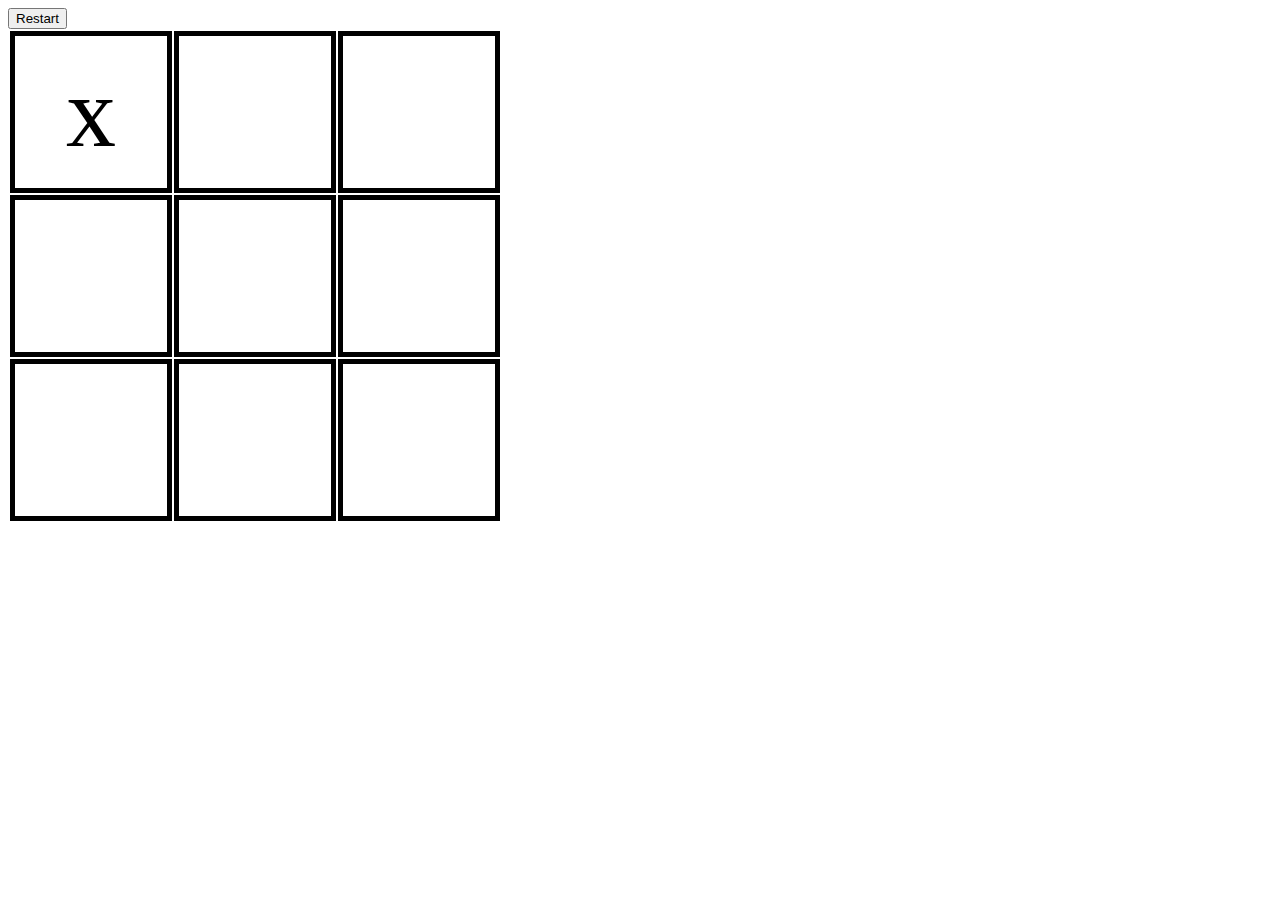
<file: Dom Manipulation/index.html>
<!DOCTYPE html>
<html lang="en">

<head>
    <meta charset="UTF-8">
    <link href="https://cdn.jsdelivr.net/npm/bootstrap@5.0.2/dist/css/bootstrap.min.css" rel="stylesheet" integrity="sha384-EVSTQN3/azprG1Anm3QDgpJLIm9Nao0Yz1ztcQTwFspd3yD65VohhpuuCOmLASjC" crossorigin="anonymous">
    <link rel="stylesheet" href="game.css">
    <title>Dom Manipulation</title>
</head>

<body>

    <div class="container">
        <div class="jumbotron">
            <button id="b" type="button" class="btn btn-primary btn-lg " name="button">Restart</button>
        </div>
        <table>
            <tr>
                <td id="one">x</td>
                <td></td>
                <td></td>
            </tr>
            <tr>
                <td></td>
                <td></td>
                <td></td>
            </tr>
            <tr>
                <td></td>
                <td></td>
                <td></td>
            </tr>
        </table>
    </div>

</body>
<script src="gamescript.js"></script>

</html>
</file>
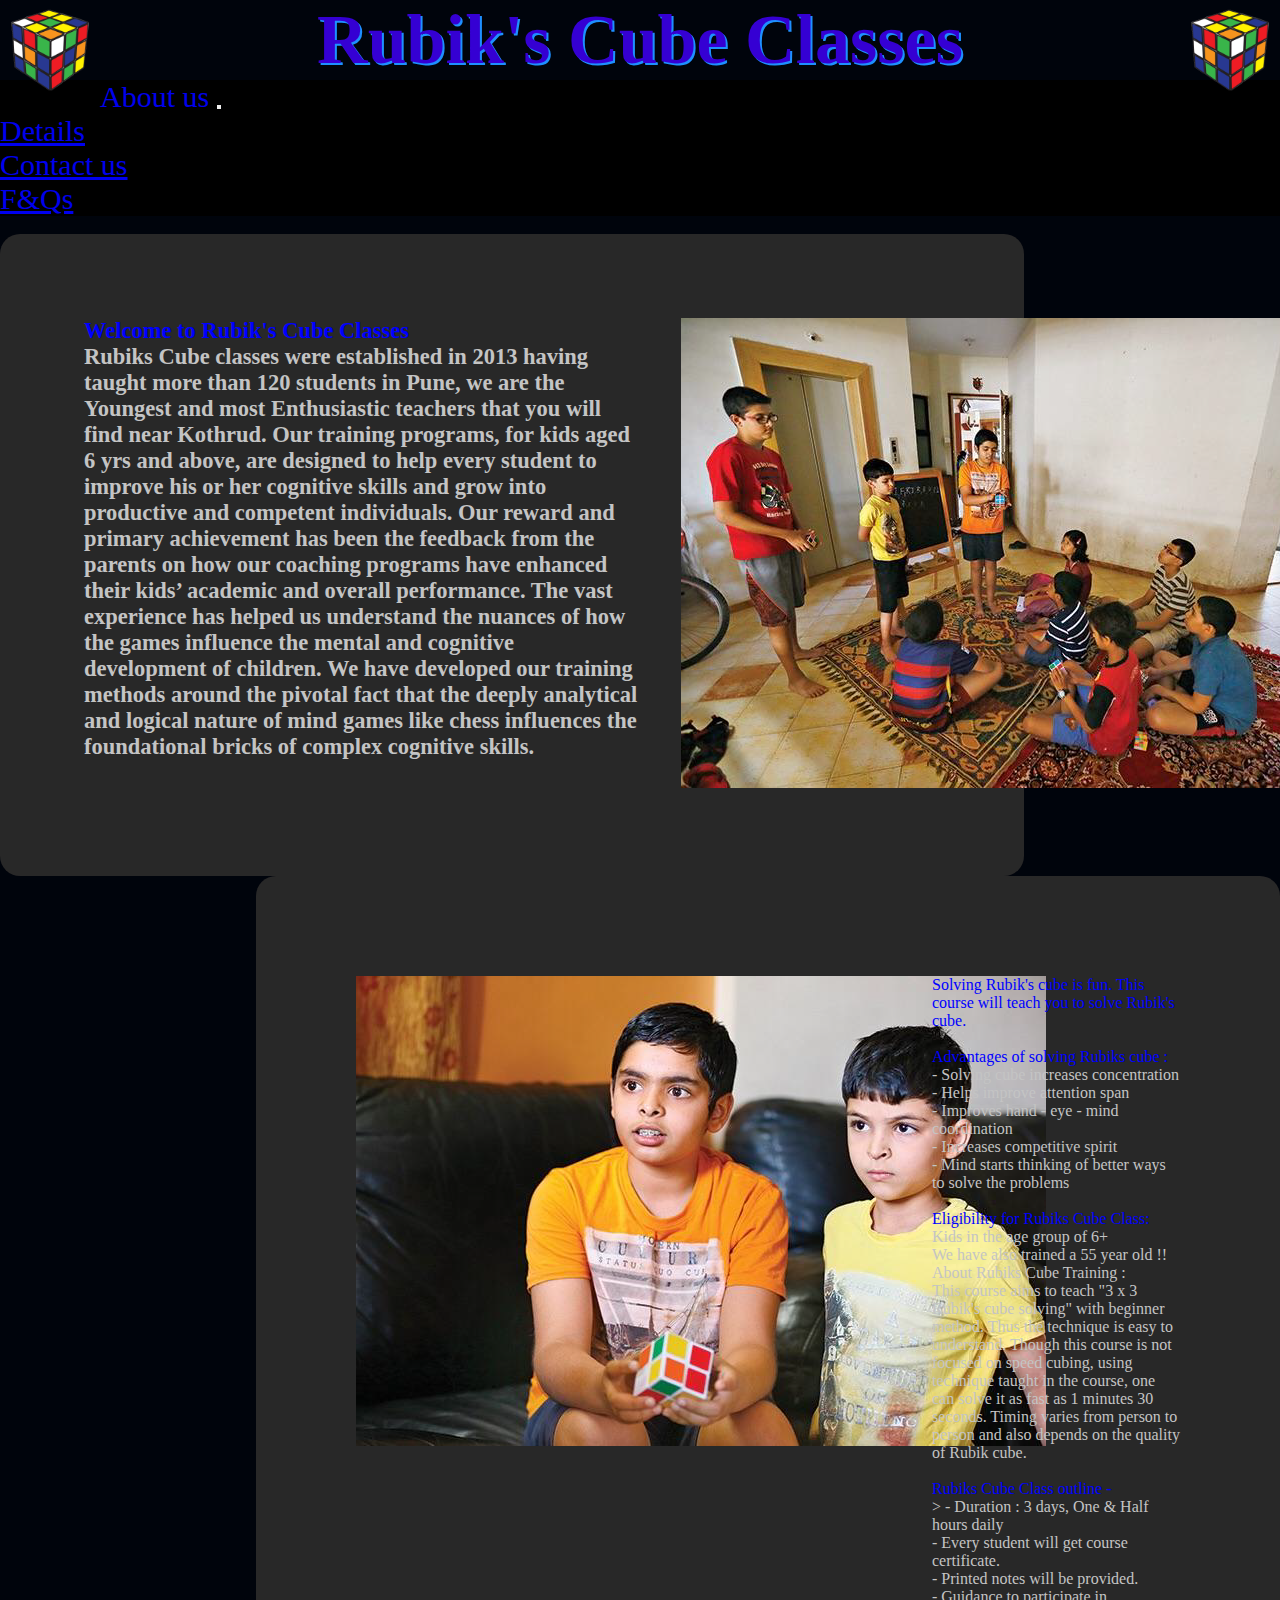
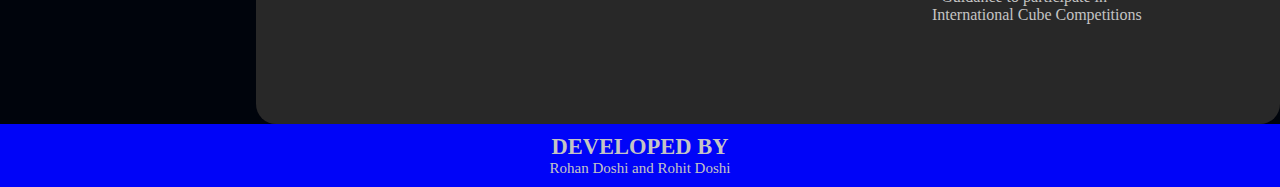
<file: Rubiks Cube Classes/index.html>
<!DOCTYPE html>
<html lang="en">
<head>
    <meta charset="UTF-8">
    <meta http-equiv="X-UA-Compatible" content="IE=edge">
    <meta name="viewport" content="width=device-width, initial-scale=1.0">
    <title>Rubik's Cube Classes</title>
    <link href="https://cdn.jsdelivr.net/npm/bootstrap@5.0.0-beta2/dist/css/bootstrap.min.css" rel="stylesheet" integrity="sha384-BmbxuPwQa2lc/FVzBcNJ7UAyJxM6wuqIj61tLrc4wSX0szH/Ev+nYRRuWlolflfl" crossorigin="anonymous">
    <link rel="stylesheet" href="static/Css/styles.css">
    <script src="https://cdn.jsdelivr.net/npm/bootstrap@5.0.0-beta2/dist/js/bootstrap.bundle.min.js" integrity="sha384-b5kHyXgcpbZJO/tY9Ul7kGkf1S0CWuKcCD38l8YkeH8z8QjE0GmW1gYU5S9FOnJ0" crossorigin="anonymous"></script>
</head>
<body>
    <h1>
        
        <img src = "static/images/rubik-cube.gif" width = 100 align= "right" >
            Rubik's Cube Classes
        <img src = "static/images/rubik-cube.gif" width = 100 align= "left" >
        
    </h1>
    
        <nav class="navbar navbar-expand-lg navbar-dark" style="font-size: 30px; Padding: 0 !important; Margin: 0!important; background-color: rgb(0, 0, 0) !important;" >
            <a class = "navbar-brand" href = "http://rubikscubeclasses.freeoda.com" style="text-decoration: none; font-size: 30px; padding: 0px !important;">About us</a>
            <button class="navbar-toggler" type="button" data-bs-toggle="collapse" data-bs-target="#navbarTogglerDemo01" aria-controls="navbarTogglerDemo01" aria-expanded="false" aria-label="Toggle navigation">
                <span class="navbar-toggler-icon"></span>
              </button>
            

            <div class="collapse navbar-collapse" id="navbarTogglerDemo01">
            <ul class="navbar-nav" style="margin-left: auto!important;"> 
            <li class="nav-item">
            <a class = "nav-link" href = "http://rubikscubeclasses.freeoda.com/Details.html">Details</a></li>
            <li class="nav-item">
            <a class = "nav-link" href = "http://rubikscubeclasses.freeoda.com/Contactus.html">Contact us </a></li>
            <li class="nav-item">
            <a class = "nav-link" href = "http://rubikscubeclasses.freeoda.com/F&Qs.html">F&Qs</a></li>
            </ul>
            </div>
        </nav>
        <br>
        <div class = "about_para" ><div class="container">
            <div class="row">
              <div class="column-66">
        <h2 style="color: blue ; size: 21px;">Welcome to Rubik's Cube Classes<h2>
            <p>
                Rubiks Cube classes were established in 2013 having taught more than 120 students in Pune, we are the Youngest and most Enthusiastic teachers that you will find near Kothrud.
                 Our training programs, for kids aged 6 yrs and above, are designed to help every student to improve his or her cognitive skills and grow into productive and competent individuals.  
                 Our reward and primary achievement has been the feedback from the parents on how our coaching programs have enhanced their kids’ academic and overall performance.
                 The vast experience has helped us understand the nuances of how the games influence the mental and cognitive development of children.
                 We have developed our training methods around the pivotal fact that the deeply analytical and logical nature of mind games like chess influences the foundational bricks of complex cognitive skills.

            </p>
        </div>
        <div class="column-33">
            <img src = "static/images/Class.png"  >
          </div>
        </div>
    </div>
</div>


    
    <div class = "things_para">
        <div class="container">
        <div class="row">
            <div class="column-66">
                <img src = "static/images/Teachers.png">
              </div>
            <div class="column-33">
        <SPAN style="color: blue;">Solving Rubik's cube is fun. This course will teach you to solve Rubik's cube. <br><br> </SPAN>  

        <SPAn style="color: blue ; size: 21px;"> Advantages of solving Rubiks cube :<br> </SPAn>
        - Solving cube increases concentration<br>
        - Helps improve attention span<br>
        - Improves hand - eye - mind coordination<br>
        - Increases competitive spirit<br>
        - Mind starts thinking of better ways to solve the problems<br><br>
        
        <SPAn style="color: blue ; size: 21px;">Eligibility for Rubiks Cube Class:<br></SPAn>
        Kids in the age group of 6+<br>
        We have also trained a 55 year old !!<br>
        
        About Rubiks Cube Training :<br>
        <p>This course aims to teach "3 x 3 Rubik's cube solving" with beginner method. Thus the technique is easy to understand. Though this course is not focused on speed cubing, using technique taught in the course, one can solve it as fast as 1 minutes 30 seconds. Timing varies from person to person and also depends on the quality of Rubik cube.</p>
        <BR>
        <SPAn style="color: blue ; size: 21px;">Rubiks Cube Class outline -<br></SPAn>>
        - Duration : 3 days, One & Half hours daily<br>
        - Every student will get course certificate.<br>
        - Printed notes will be provided.<br>
        - Guidance to participate in International Cube Competitions<br>
    </div>
    
    </div>
    </div>
</div>
</div>
  <br>
    <footer>
        <h2>DEVELOPED BY</h2>
		<div>
            <p></p> Rohan Doshi and Rohit Doshi</p>
		</div>
    </footer>
</body>

</html>
</file>
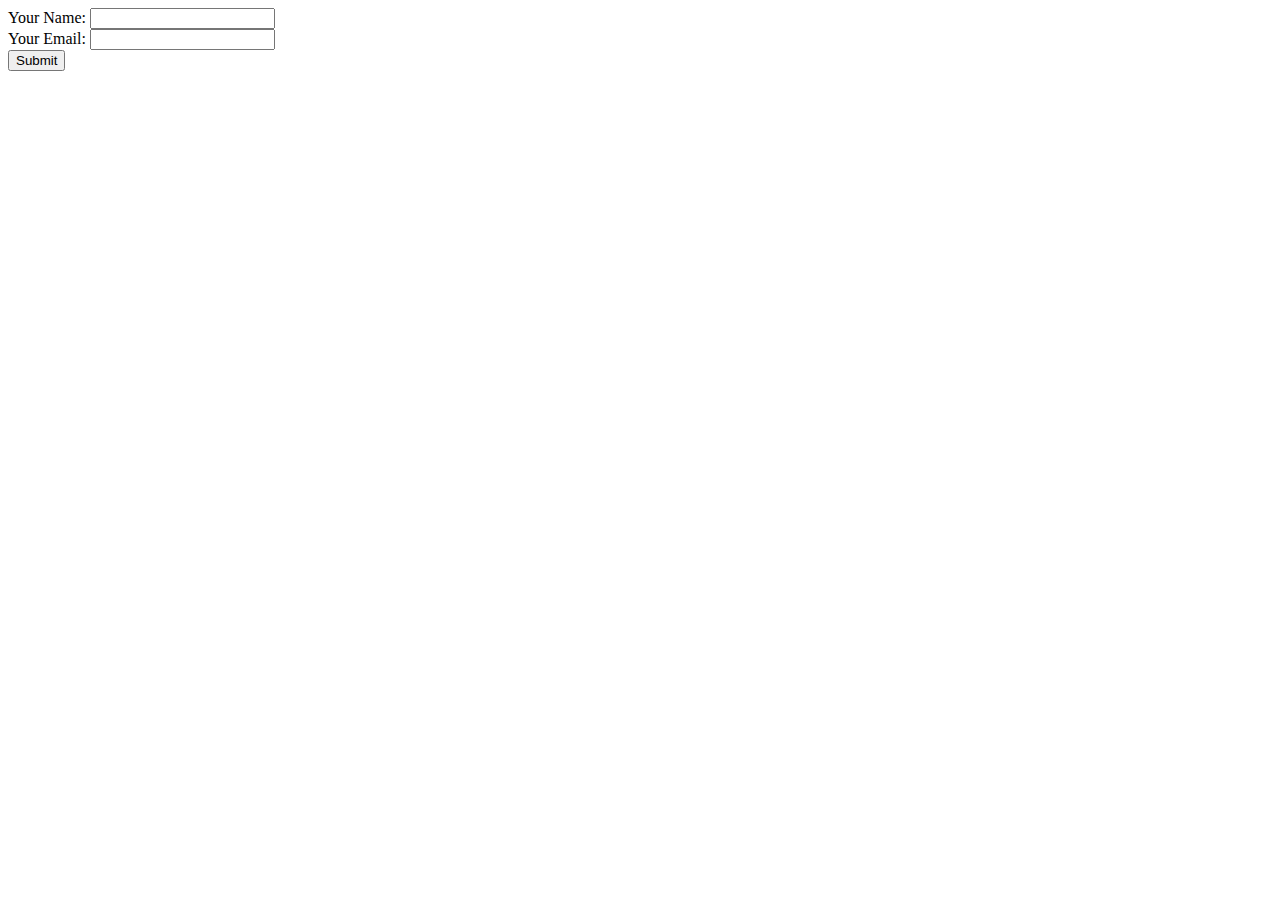
<file: Full Stack Development/form.html>
<!DOCTYPE html>
<html lang="en">
<head>
    <meta charset="UTF-8">
    <meta http-equiv="X-UA-Compatible" content="IE=edge">
    <meta name="viewport" content="width=device-width, initial-scale=1.0">
    <title>Document</title>
</head>
<body>
    <form action="mailto:rohan.doshi02@gmail.com" method="POST" enctype="text/plain">
    <label>Your Name: </label>
        <input type="text" name="yourName" id=""><br>
    <label for="">Your Email: </label>
        <input type="email" name="yourEmail" id=""><br>
    <input type="submit">
    </form>
    
</body>
</html>
</file>
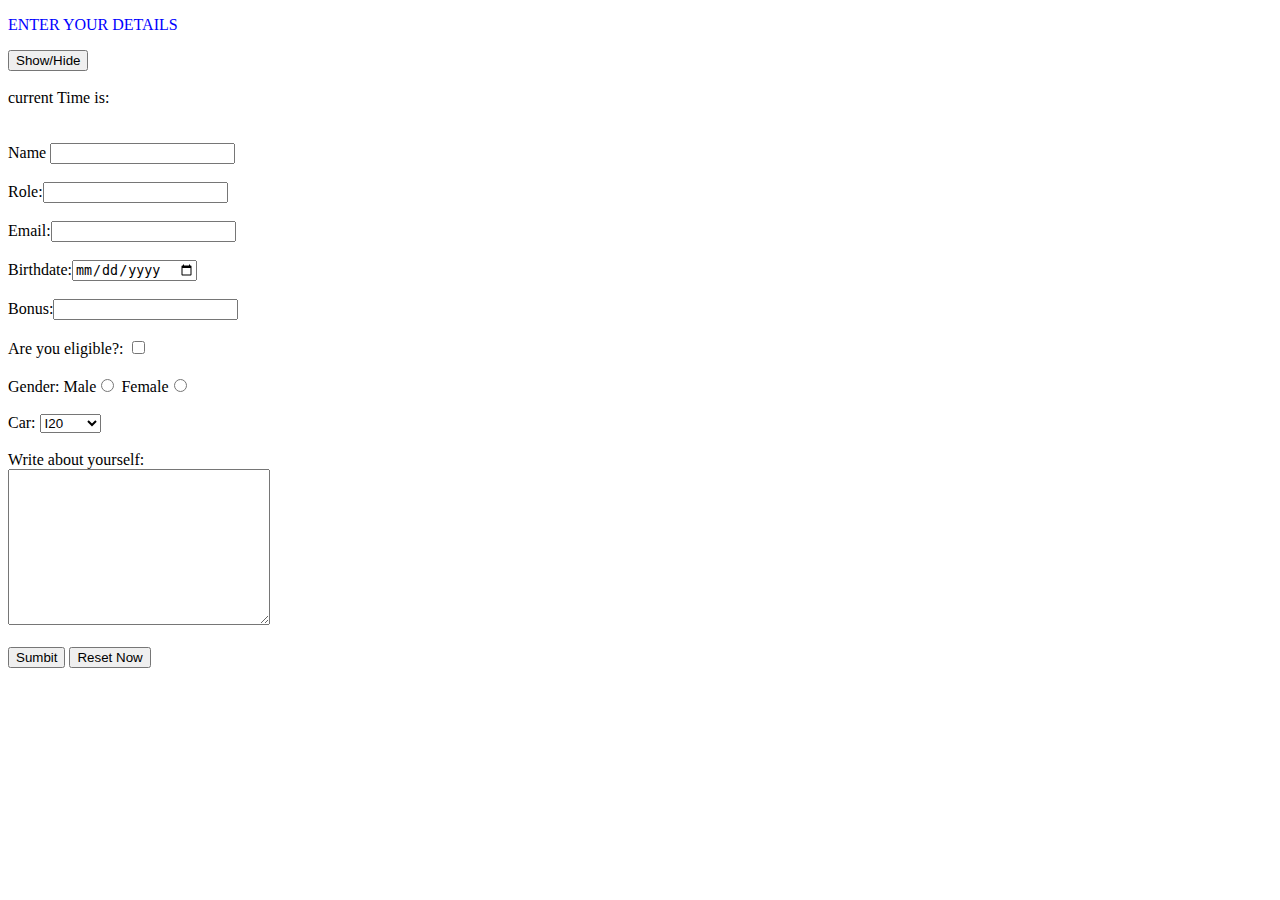
<file: Full Stack Development/rohan.html>
<!DOCTYPE html>
<html lang="en">
<head>
    <meta charset="UTF-8">
    <meta http-equiv="X-UA-Compatible" content="IE=edge">
    <meta name="viewport" content="width=device-width, initial-scale=1.0">
    <meta name ="robots" content ="INDEX, FOLLOW">
    <title>Rohan</title>
    <link rel="stylesheet" href="rohan.css">
    <script src="rohan.js"></script>
</head>
<body>
    
    <p id="para">ENTER YOUR DETAILS</p>
    <button id = "bttn" onclick="hide()">Show/Hide</button>
    <br>
    <br>
    current Time is: <span id="Time"></span>
    <br>
    <br>
    <br>
    

    <form action="backend.php">
        <div>
            <label for="name">Name</label>
            <input type="text" name = "myName" id="name">
        </div>
        <br>
        <div>
            Role:<input type="text" name= "myRole">
        </div>
        <br>
        <div>
            Email:<input type="email" name = "myEmail">
        </div>
        <br>
        <div>
            Birthdate:<input type="date" name="myDate">
        </div>
        <br>
        <div>
            Bonus:<input type="number" name="myBonus">
        </div>
        <br>
        <div>
            <label for="Eligible">Are you eligible?:</label> <input type="checkbox" name="myeligibility" id="Eligible">
        </div>
        <br>
        <div>
            Gender: Male<input type="radio" name="myGender"> Female<input type="radio" name="myGender">
        </div>
        <br>
        <div>
            <label for="Car">Car:</label>
            <select name="myCar" id="Car">
                <option value="ind">Inidica</option>
                <option value="swt">Swift</option>
                <option value="i20" selected>I20</option>
                <option value="i10">I10</option>
            </select>
        </div>
        <br>
        <div id = 'alertt'>
            Write about yourself:<br> <textarea name="myText" id="" cols="30" rows="10"></textarea>
        </div>
        <br>
        <div>
            <!--input type="submit" value="Submit Now" id = "submit"--->
            <!--button id="submit" onclick="Submit()">Submit</button--->
            <input type="submit" onclick="return clicked();" value="Sumbit">
            <input type="reset" value="Reset Now">
        </div>
        
    </form>
</body>
</html>
</file>
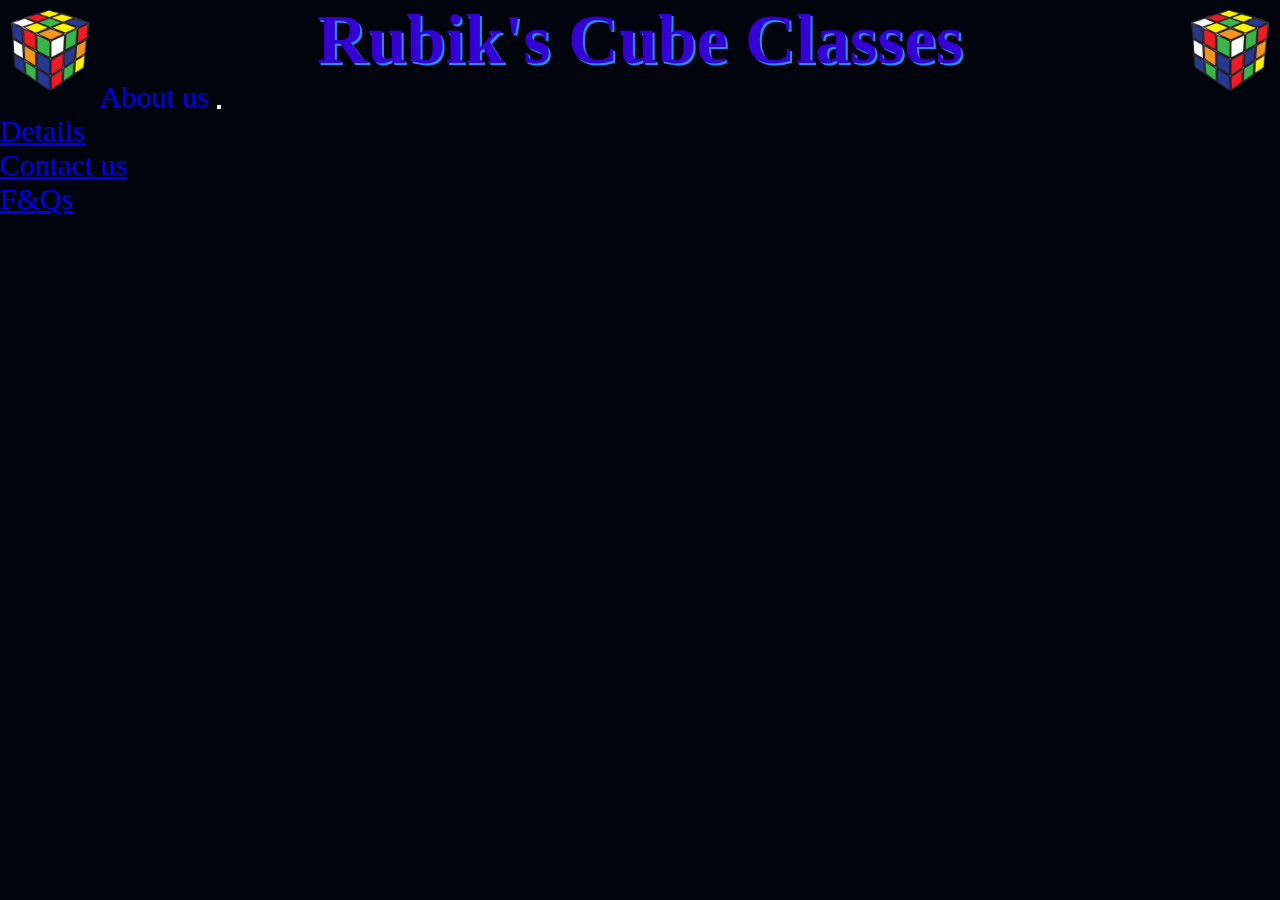
<file: Rubiks Cube Classes/trial.html>
<!DOCTYPE html>
<html lang="en">
<head>
    <meta charset="UTF-8">
    <meta http-equiv="X-UA-Compatible" content="IE=edge">
    <meta name="viewport" content="width=device-width, initial-scale=1.0">
    <title>Rubik's Cube Classes</title>
    <link href="https://cdn.jsdelivr.net/npm/bootstrap@5.0.0-beta2/dist/css/bootstrap.min.css" rel="stylesheet" integrity="sha384-BmbxuPwQa2lc/FVzBcNJ7UAyJxM6wuqIj61tLrc4wSX0szH/Ev+nYRRuWlolflfl" crossorigin="anonymous">
    <link rel="stylesheet" href="static/Css/styles.css">
    <script src="https://cdn.jsdelivr.net/npm/bootstrap@5.0.0-beta2/dist/js/bootstrap.bundle.min.js" integrity="sha384-b5kHyXgcpbZJO/tY9Ul7kGkf1S0CWuKcCD38l8YkeH8z8QjE0GmW1gYU5S9FOnJ0" crossorigin="anonymous"></script>
</head>
<body>
    <h1>
        
        <img src = "static/images/rubik-cube.gif" width = 100 align= "right" >
            Rubik's Cube Classes
        <img src = "static/images/rubik-cube.gif" width = 100 align= "left" >
        
    </h1>
    
        <nav class="navbar navbar-expand-lg navbar-dark bg-dark" style="font-size: 30px; Padding: 0 !important; Margin: 0!important;" >
            <a class = "navbar-brand" href = "http://rubikscubeclasses.freeoda.com" style="text-decoration: none; font-size: 30px; padding: 0px !important;">About us</a>
            <button class="navbar-toggler" type="button" data-bs-toggle="collapse" data-bs-target="#navbarTogglerDemo01" aria-controls="navbarTogglerDemo01" aria-expanded="false" aria-label="Toggle navigation">
                <span class="navbar-toggler-icon"></span>
              </button>
            

            <div class="collapse navbar-collapse" id="navbarTogglerDemo01">
            <ul class="navbar-nav" style="margin-left: auto!important;"> 
            <li class="nav-item">
            <a class = "nav-link" href = "http://rubikscubeclasses.freeoda.com/Details.html">Details</a></li>
            <li class="nav-item">
            <a class = "nav-link" href = "http://rubikscubeclasses.freeoda.com/Contactus.html">Contact us </a></li>
            <li class="nav-item">
            <a class = "nav-link" href = "http://rubikscubeclasses.freeoda.com/F&Qs.html">F&Qs</a></li>
            </ul>
            </div>
        </nav>
</file>
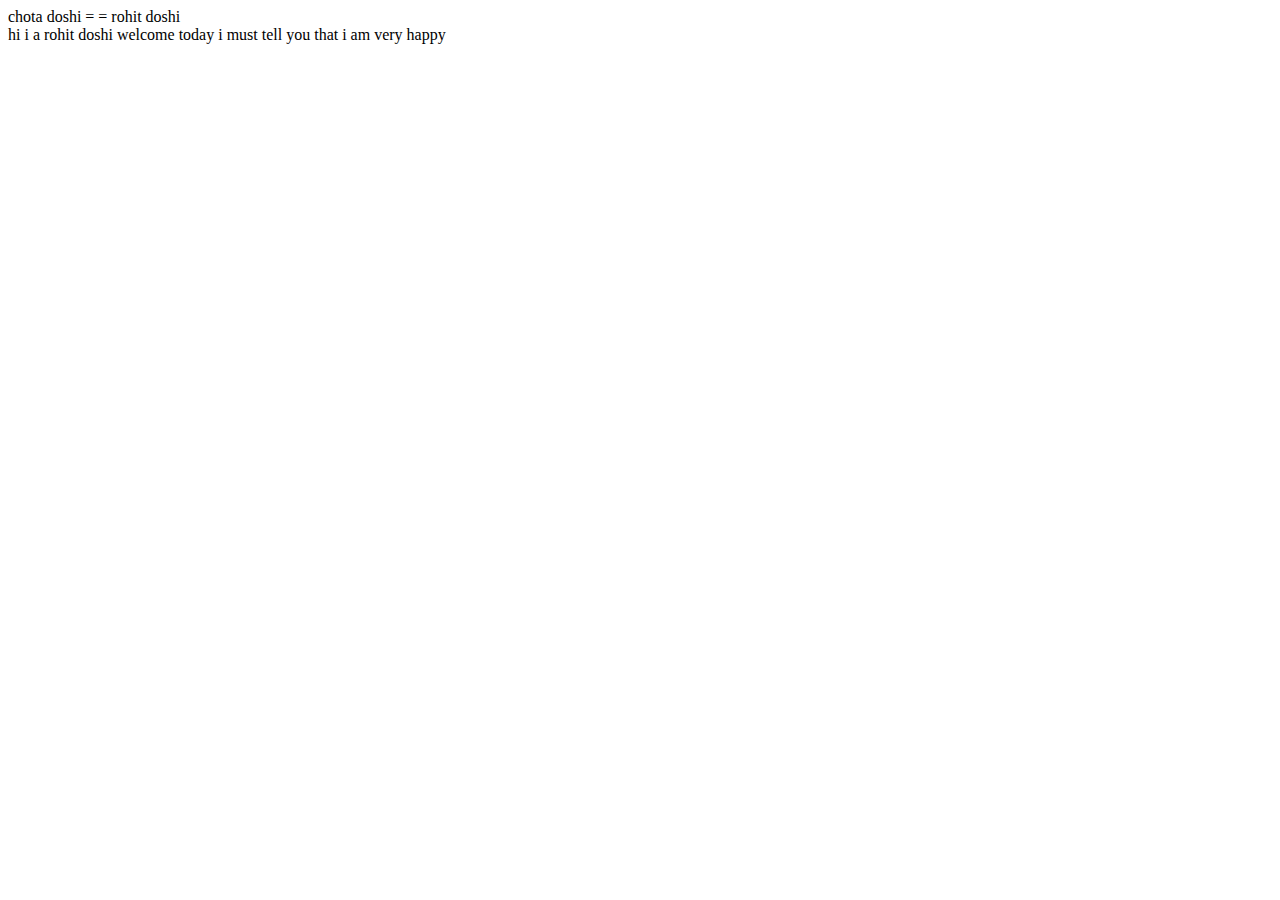
<file: Rubiks Cube Classes/static/chotadoshi.html>
<!DOCTYPE html>
<html lang="en">
<head>
    <meta charset="UTF-8">
    <meta http-equiv="X-UA-Compatible" content="IE=edge">
    <meta name="viewport" content="width=device-width, initial-scale=1.0">
    <title>chota doshi</title>
</head>
<body>
    chota doshi  = = rohit doshi<br>
    hi i a rohit doshi welcome today i must tell you that i am very happy 
</body>
</html>
</file>
<file: Dom Manipulation/game.css>
td {
    height: 150px;
    width: 150px;
    text-align: center;
    border: 5px solid black;
    font-size: 100px;
}
</file>
<file: Rubiks Cube Classes/static/Css/styles.css>
*{
    margin: 0;
    padding: 0;
    box-sizing: border-box; 
}
body{
    text-size-adjust:inherit;
    font-family:Calibri;
    background-color: rgb(0, 4, 12);
    color: rgb(196, 196, 196);
}
h1{
    font-size: 70px;
    color: #3500d3;
    text-align: center;
    text-shadow: 2px 2px dodgerblue;
}

/*ul{
    
    font-size: 30px;
    padding: 0px;
    text-align: center;

}
ul a{
    text-decoration: none;
    color: #240090;
    font-family: Arial Narrow;
    padding: 0px;
    
}*/
.about_para{
    float: left;
    background-color: #282828;
    box-shadow: 0px 0px 0px;
    width: 80%;
    margin: 75 auto;
    padding: 0px;
    border-radius: 20px;
    
    
    font-size: 15px;
}
.things_para{
    float: right;
    background-color: #282828;
    box-shadow: 0px 0px 0px;
    width: 80%;
    margin: 75 auto;
    padding: 16px;
    border-radius: 20px;
    
    
    font-size: 16px;
}


.container {
  padding: 64px;
}


.row:after {
  content: "";
  display: table;
  clear: both
}


.column-66 {
  float: left;
  width: 66.66666%;
  padding: 20px;
}


.column-33 {
  float: left;
  width: 33.33333%;
  padding: 20px;
}


@media screen and (max-width: 1000px) {
  .column-66,
  .column-33 {
    width: 100%;
    text-align: center;
  }
}

footer{
  clear:both;
  background-color: #0004f8;
  font-size: 15px;
  padding: 10px;
  text-align: center;
}
</file>
<file: Full Stack Development/rohan.css>
p{
    font-size: 32;
    color: Blue;
}
</file>
